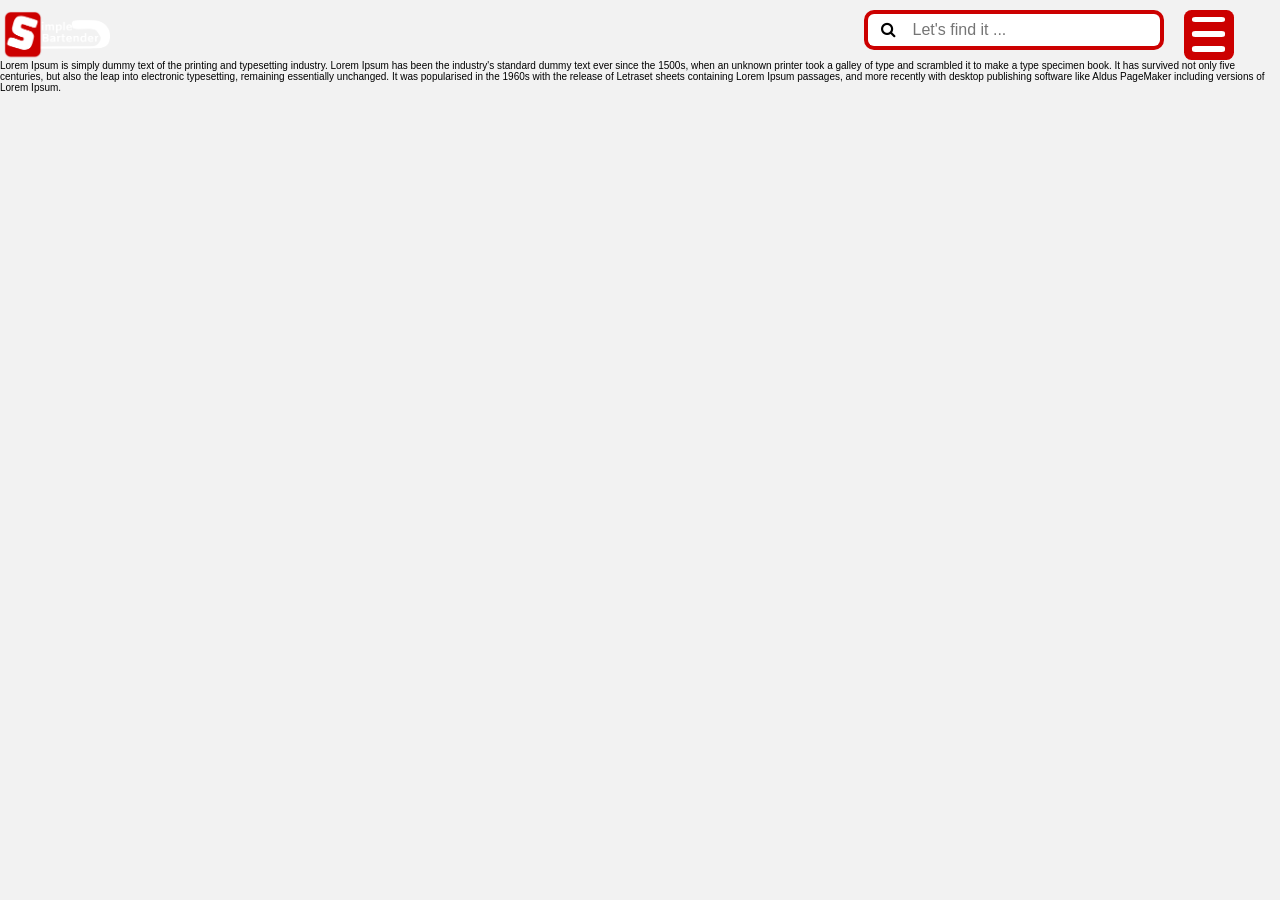
<file: components/main-navigation/main-navigation.html>
<!DOCTYPE html>
<html lang="en">
<head>
    <meta charset="UTF-8">
    <meta http-equiv="X-UA-Compatible" content="IE=edge">
    <meta name="viewport" content="width=device-width, initial-scale=1.0">
    <meta name="author" content="MalachiBeeram, as commissioned by the SM youad group">
    <title>Document</title>

    <link rel="stylesheet" href="https://cdnjs.cloudflare.com/ajax/libs/font-awesome/4.7.0/css/font-awesome.min.css">
    <link rel="preconnect" href="https://fonts.googleapis.com">
    <link rel="preconnect" href="https://fonts.gstatic.com" crossorigin>
    <link href="https://fonts.googleapis.com/css2?family=Poppins:wght@800&display=swap" rel="stylesheet">
    <link href="https://fonts.googleapis.com/css2?family=Amiko:wght@400;600&display=swap" rel="stylesheet">
    <link rel="stylesheet" href="css/main-navigation.css">
    
</head>
<body>
    <header class="header-wrapper">
        <!-- Str Main Navigation -->
        <nav class="prim-nav-container">
            <div class="prim-nav-logo prim-nav-part">
                <a class="prim-nav-logo-link" href="#">
                    <img 
                        src="./assets/img/png/logo-small-nav-bar-light-red-cc0000ff.png" 
                        alt="The Simple Bartender logo red-cc0000ff"
                        class="prim-nav-logo-link-img"> 
                </a>
            </div>
            <div class="prim-nav-search prim-nav-part prim-nav-right">
                <form action="" class="nav-search-bar">
                  <button type="submit" class="nav-search-bar-part nav-search-bar-btn">
                     <i class="fa fa-search" ></i>
                  </button>
                   <input 
                          name="searchquery"
                          type="search" 
                          class="nav-search-bar-part nav-search-bar-input" 
                          placeholder="Let's find it ... "
                          pattern=".*\S.*" 
                          required>
                </form>
             </div>
            <div class="prim-nav-actual prim-nav-part">
                <!-- ghost -->
                <ul class="prim-nav-list">
                    <!-- Quick Tools -->
                    <li class="prim-nav-list-item">
                        <button class="prim-nav-btn">
                            <div class="btn-summary">
                                <p class="btn-summary-txt">
                                    Quick Tools 
                                </p>
                            </div>
                            <i class="fa fa-caret-down"></i>
                            <div class="btn-detail">
                                <p class="btn-detail-txt">
                                    It's 5pm here and now.
                                </p>
                            </div>
                        </button>
                        <ul class="prim-nav-sub-list">
                            <li class="prim-nav-sub-list-item">
                                <a href="#" class="prim-nav-link">
                                    <div class="list-item-summary">
                                        <p class="list-item-summary-txt">
                                            Pick A Drink 4 Me
                                        </p>
                                    </div>
                                    <div class="list-item-detail">
                                        <p class="list-item-detail-txt"> </p>
                                    </div>
                                </a> 
                            </li>
                            <li class="prim-nav-sub-list-item">
                                <a href="#" class="prim-nav-link">
                                    <div class="list-item-summary">
                                        <p class="list-item-summary-txt">
                                            What Can I Make Now
                                        </p>
                                    </div>
                                    <div class="list-item-detail">
                                        <p class="list-item-detail-txt"> </p>
                                    </div>
                                </a>
                            </li>
                            <li class="prim-nav-sub-list-item">
                                <a href="#" class="prim-nav-link">
                                    <div class="list-item-summary">
                                        <p class="list-item-summary-txt">
                                            Search A Drink
                                        </p>
                                    </div>
                                    <div class="list-item-detail">
                                        <p class="list-item-detail-txt"> </p>
                                    </div>
                                </a> 
                            </li>
                            <li class="prim-nav-sub-list-item">
                                <a href="#" class="prim-nav-link">
                                    <div class="list-item-summary">
                                        <p class="list-item-summary-txt">
                                            Non-Alcoholic drinks
                                        </p>
                                    </div>
                                    <div class="list-item-detail">
                                        <p class="list-item-detail-txt"> </p>
                                    </div>
                                </a>
                            </li>
                        </ul>        
                    </li>
                    <!-- How to be Safer -->
                    <li class="prim-nav-list-item">
                        <button class="prim-nav-btn" >
                            <div class="btn-summary">
                                <p class="btn-summary-txt">
                                    How to be Safer  
                                </p>
                            </div>
                            <i class="fa fa-caret-down"></i>
                            <div class="btn-detail">
                                <p class="btn-detail-txt">
                                    A Good Time is Safe and Responsible
                                </p>
                            </div>
                        </button>
                        <ul class="prim-nav-sub-list">
                            <li class="prim-nav-sub-list-item">
                                <a href="#" class="prim-nav-link">
                                    <div class="list-item-summary">
                                        <p class="list-item-summary-txt">
                                            Before drinking
                                        </p>
                                    </div>
                                    <div class="list-item-detail">
                                        <p class="list-item-detail-txt"> </p>
                                    </div>
                                </a>
                            </li>
                            <li class="prim-nav-sub-list-item">
                                <a href="#" class="prim-nav-link">
                                    <div class="list-item-summary">
                                        <p class="list-item-summary-txt">
                                            While drinking
                                        </p>
                                    </div>
                                    <div class="list-item-detail">
                                        <p class="list-item-detail-txt"> </p>
                                    </div>
                                </a> 
                            </li>
                            <li class="prim-nav-sub-list-item">
                                <a href="#" class="prim-nav-link">
                                    <div class="list-item-summary">
                                        <p class="list-item-summary-txt">
                                            Best Practices
                                        </p>
                                    </div>
                                    <div class="list-item-detail">
                                        <p class="list-item-detail-txt"> </p>
                                    </div>
                                </a> 
                            </li>
                            <li class="prim-nav-sub-list-item">
                                <a href="#" class="prim-nav-link">
                                    <div class="list-item-summary">
                                        <p class="list-item-summary-txt">
                                            Water and H2O
                                        </p>
                                    </div>
                                    <div class="list-item-detail">
                                        <p class="list-item-detail-txt"> </p>
                                    </div>
                                </a>
                            </li>
                            <li class="prim-nav-sub-list-item">
                                <a href="#" class="prim-nav-link">
                                    <div class="list-item-summary">
                                        <p class="list-item-summary-txt">
                                            Anti Drive Protocols
                                        </p>
                                    </div>
                                    <div class="list-item-detail">
                                        <p class="list-item-detail-txt"> </p>
                                    </div>
                                </a> 
                            </li>
                            <li class="prim-nav-sub-list-item">
                                <a href="#" class="prim-nav-link">
                                    <div class="list-item-summary">
                                        <p class="list-item-summary-txt">
                                            No drink Unattended
                                        </p>
                                    </div>
                                    <div class="list-item-detail">
                                        <p class="list-item-detail-txt"> </p>
                                    </div>
                                </a>
                            </li>
                            <li class="prim-nav-sub-list-item">
                                <a href="#" class="prim-nav-link">
                                    <div class="list-item-summary">
                                        <p class="list-item-summary-txt">
                                            After drinking
                                        </p>
                                    </div>
                                    <div class="list-item-detail">
                                        <p class="list-item-detail-txt"> </p>
                                    </div>
                                </a>  
                            </li>
                            <li class="prim-nav-sub-list-item">
                                <a href="#" class="prim-nav-link">
                                    <div class="list-item-summary">
                                        <p class="list-item-summary-txt">
                                            Non-Alcoholic drinks
                                        </p>
                                    </div>
                                    <div class="list-item-detail">
                                        <p class="list-item-detail-txt"> </p>
                                    </div>
                                </a>  
                            </li>
                        </ul>
                    </li>
                    <!-- Games and Challenges -->
                    <li class="prim-nav-list-item">
                        <button class="prim-nav-btn">
                            <div class="btn-summary">
                                <p class="btn-summary-txt">
                                    Games & Challenges  
                                </p>
                            </div>
                            <i class="fa fa-caret-down"></i>
                            <div class="btn-detail">
                                <p class="btn-detail-txt">
                                    Let's Get the fun started
                                </p>
                            </div>
                        </button>
                        <ul class="prim-nav-sub-list">
                            <li class="prim-nav-sub-list-item">
                                <a href="#" class="prim-nav-link">
                                    <div class="list-item-summary">
                                        <p class="list-item-summary-txt">
                                            Party Games
                                        </p>
                                    </div>
                                    <div class="list-item-detail">
                                        <p class="list-item-detail-txt">
                                            Popular Games, Random Game, New Games
                                        </p>
                                    </div>
                                </a>
                            </li>
                            <li class="prim-nav-sub-list-item">
                                <a href="#" class="prim-nav-link">
                                    <div class="list-item-summary">
                                        <p class="list-item-summary-txt">
                                            Drinking Challenges
                                        </p>
                                    </div>
                                    <div class="list-item-detail">
                                        <p class="list-item-detail-txt">
                                            Popular Challenges, Random Challenges, New Challenges
                                        </p>
                                    </div>
                                </a>  
                            </li>
                        </ul>
                    </li>
                    <!-- Cocktails -->
                    <li class="prim-nav-list-item">
                        <button class="prim-nav-btn">
                            <div class="btn-summary">
                                <p class="btn-summary-txt">
                                    Cocktails  
                                </p>
                            </div>
                            <i class="fa fa-caret-down"></i>
                            <div class="btn-detail">
                                <p class="btn-detail-txt">
                                    Let's Get You a Mixed Drink
                                </p>
                            </div>
                        </button>
                        <ul class="prim-nav-sub-list">
                            <li class="prim-nav-sub-list-item">
                                <a href="#" class="prim-nav-link">
                                    <div class="list-item-summary">
                                        <p class="list-item-summary-txt">
                                            Popular Cocktails
                                        </p>
                                    </div>
                                    <div class="list-item-detail">
                                        <p class="list-item-detail-txt">
                                            Let's get you a Mixed drink 2
                                        </p>
                                    </div>
                                </a>
                            </li>
                            <li class="prim-nav-sub-list-item">
                                <a href="#" class="prim-nav-link">
                                    <div class="list-item-summary">
                                        <p class="list-item-summary-txt">
                                            Cocktails Datebase
                                        </p>
                                    </div>
                                    <div class="list-item-detail">
                                        <p class="list-item-detail-txt">
                                            Let's show you a Mixed drink
                                        </p>
                                    </div>
                                </a>
                            </li>
                            <li class="prim-nav-sub-list-item">
                                <a href="#" class="prim-nav-link">
                                    <div class="list-item-summary">
                                        <p class="list-item-summary-txt">
                                            Cocktails Search
                                        </p>
                                    </div>
                                    <div class="list-item-detail">
                                        <p class="list-item-detail-txt">
                                            Let's find you a Mixed drink
                                        </p>
                                    </div>
                                </a>
                            </li>
                        </ul>  
                    </li>
                    <!-- Liquor and Spirits -->
                    <li class="prim-nav-list-item">
                        <button class="prim-nav-btn">
                            <div class="btn-summary">
                                <p class="btn-summary-txt">
                                    Liquor & Spirits  
                                </p>
                            </div>
                            <i class="fa fa-caret-down"></i>
                            <div class="btn-detail">
                                <p class="btn-detail-txt">
                                    Hmmm, What to Add Here ...
                                </p>
                            </div>
                        </button>
                        <ul class="prim-nav-sub-list">
                            <li class="prim-nav-sub-list-item">
                                <a href="#" class="prim-nav-link">
                                    <div class="list-item-summary">
                                        <p class="list-item-summary-txt">
                                            Vodka
                                        </p>
                                    </div>
                                    <div class="list-item-detail">
                                        <p class="list-item-detail-txt">
                                            Clear,Colourless and Unforgiving
                                        </p>
                                    </div>
                                </a>
                            </li>
                            <li class="prim-nav-sub-list-item">
                                <a href="#" class="prim-nav-link">
                                    <div class="list-item-summary">
                                        <p class="list-item-summary-txt">
                                            Tequila
                                        </p>
                                    </div>
                                    <div class="list-item-detail">
                                        <p class="list-item-detail-txt">
                                            It's a Party, Mexico's national liquor!
                                        </p>
                                    </div>
                                </a>
                            </li>
                            <li class="prim-nav-sub-list-item">
                                <a href="#" class="prim-nav-link">
                                    <div class="list-item-summary">
                                        <p class="list-item-summary-txt">
                                            100% Grain [Ex:Everclear]
                                        </p>
                                    </div>
                                    <div class="list-item-detail">
                                        <p class="list-item-detail-txt">
                                            Adjective: god-forsaken - lacking any merit or attraction; dismal.
                                        </p>
                                    </div>
                                </a>
                            </li>
                            <li class="prim-nav-sub-list-item">
                                <a href="#" class="prim-nav-link">
                                    <div class="list-item-summary">
                                        <p class="list-item-summary-txt">
                                            Bourbon
                                        </p>
                                    </div>
                                    <div class="list-item-detail">
                                        <p class="list-item-detail-txt">
                                            It's not bourbon unless it's made in the state of Kentucky
                                        </p>
                                    </div>
                                </a>
                            </li>
                            <li class="prim-nav-sub-list-item">
                                <a href="#" class="prim-nav-link">
                                    <div class="list-item-summary">
                                        <p class="list-item-summary-txt">
                                            Whisky
                                        </p>
                                    </div>
                                    <div class="list-item-detail">
                                        <p class="list-item-detail-txt">
                                            Typically aged in a Wooden Barrel
                                        </p>
                                    </div>
                                </a>
                            </li>
                            <li class="prim-nav-sub-list-item">
                                <a href="#" class="prim-nav-link">
                                    <div class="list-item-summary">
                                        <p class="list-item-summary-txt">
                                            Rum
                                        </p>
                                    </div>
                                    <div class="list-item-detail">
                                        <p class="list-item-detail-txt">
                                            From the Caribbean and the Equator
                                        </p>
                                    </div>
                                </a>
                            </li>
                            <li class="prim-nav-sub-list-item">
                                <a href="#" class="prim-nav-link">
                                    <div class="list-item-summary">
                                        <p class="list-item-summary-txt">
                                            Gin
                                        </p>
                                    </div>
                                    <div class="list-item-detail">
                                        <p class="list-item-detail-txt">
                                            Dry with a noticeable pine flavor, think tree Alcohol
                                        </p>
                                    </div>
                                </a>
                            </li>
                            <li class="prim-nav-sub-list-item">
                                <a href="#" class="prim-nav-link">
                                    <div class="list-item-summary">
                                        <p class="list-item-summary-txt">
                                            Wine
                                        </p>
                                    </div>
                                    <div class="list-item-detail">
                                        <p class="list-item-detail-txt">
                                            From "<i>Chardonnay</i>" to "<i>Box Wine</i>"
                                        </p>
                                    </div>
                                </a>
                            </li>
                            <li class="prim-nav-sub-list-item">
                                <a href="#" class="prim-nav-link">
                                    <div class="list-item-summary">
                                        <p class="list-item-summary-txt">
                                            Brandy and cognac
                                        </p>
                                    </div>
                                    <div class="list-item-detail">
                                        <p class="list-item-detail-txt">
                                            Cognac is just one type of Brandy
                                        </p>
                                    </div>
                                </a>
                            </li>
                        </ul>
                    </li>
                    <!-- Beer,Seltzer and Other -->
                    <li class="prim-nav-list-item">
                        <button class="prim-nav-btn">
                            <div class="btn-summary">
                                <p class="btn-summary-txt">
                                    Beer, Seltzer, & More
                                </p>
                            </div>
                            <i class="fa fa-caret-down"></i>
                            <div class="btn-detail">
                                <p class="btn-detail-txt">
                                    Canned Carbonated Excellence
                                </p>
                            </div>
                        </button>
                        <ul class="prim-nav-sub-list">
                            <li class="prim-nav-sub-list-item">
                                <a href="#" class="prim-nav-link">
                                    <div class="list-item-summary">
                                        <p class="list-item-summary-txt">
                                            Beer Home
                                        </p>
                                    </div>
                                    <div class="list-item-detail">
                                        <p class="list-item-detail-txt">
                                            From "<i>Naturdays</i>" to "<i>Yuengling</i>" to "<i>Bud Light</i>"
                                        </p>
                                    </div>
                                </a>
                            </li>
                            <li class="prim-nav-sub-list-item">
                                <a href="#" class="prim-nav-link">
                                    <div class="list-item-summary">
                                        <p class="list-item-summary-txt">
                                            Hard Seltzers
                                        </p>
                                    </div>
                                    <div class="list-item-detail">
                                        <p class="list-item-detail-txt">
                                            From "<i>White Claw</i>" to "<i>Truly</i>"
                                        </p>
                                    </div>
                                </a>
                            </li>
                            <li class="prim-nav-sub-list-item">
                                <a href="#" class="prim-nav-link">
                                    <div class="list-item-summary">
                                        <p class="list-item-summary-txt">
                                            Cans and Glass bottles
                                        </p>
                                    </div>
                                    <div class="list-item-detail">
                                        <p class="list-item-detail-txt">
                                            From "<i>Four Loko</i>" to "<i>Seagram's Escapes</i>"
                                        </p>
                                    </div>
                                </a>
                            </li>
                        </ul>  
                    </li>
                    <!-- Simple Bartending -->
                    <li class="prim-nav-list-item">
                        <button class="prim-nav-btn">
                            <div class="btn-summary">
                                <p class="btn-summary-txt">
                                    Simple Bartending  
                                </p>
                            </div>
                            <i class="fa fa-caret-down"></i>
                            <div class="btn-detail">
                                <p class="btn-detail-txt">
                                    Adding to the drinking experience
                                </p>
                            </div>
                        </button>
                        <ul class="prim-nav-sub-list sub-list-left-flip">
                            <li class="prim-nav-sub-list-item">
                                <a href="#" class="prim-nav-link">
                                    <div class="list-item-summary">
                                        <p class="list-item-summary-txt">
                                            Simple Set-up
                                        </p>
                                    </div>
                                    <div class="list-item-detail">
                                        <p class="list-item-detail-txt">
                                            Quick guide to setting up a quick <i>"bar"</i>
                                        </p>
                                    </div>
                                </a>
                            </li>
                            <li class="prim-nav-sub-list-item">
                                <a href="#" class="prim-nav-link">
                                    <div class="list-item-summary">
                                        <p class="list-item-summary-txt">
                                            Simple Techniques
                                        </p>
                                    </div>
                                    <div class="list-item-detail">
                                        <p class="list-item-detail-txt">
                                            Quick guide to setting up a quick <i>"bar"</i>
                                        </p>
                                    </div>
                                </a>
                            </li>
                            <li class="prim-nav-sub-list-item">
                                <a href="#" class="prim-nav-link">
                                    <div class="list-item-summary">
                                        <p class="list-item-summary-txt">
                                            Simple Gear and Equipment
                                        </p>
                                    </div>
                                    <div class="list-item-detail">
                                        <p class="list-item-detail-txt">
                                            See the bare minimum of what you'll need for a simple bar
                                        </p>
                                    </div>
                                </a>
                            </li>
                            <li class="prim-nav-sub-list-item">
                                <a href="#" class="prim-nav-link">
                                    <div class="list-item-summary">
                                        <p class="list-item-summary-txt">
                                            Fruits and Garnish
                                        </p>
                                    </div>
                                    <div class="list-item-detail">
                                        <p class="list-item-detail-txt">
                                            Try adding something to make your drink <i>"Different"</i>
                                        </p>
                                    </div>
                                </a>
                            </li>
                            <li class="prim-nav-sub-list-item">
                                <a href="#" class="prim-nav-link">
                                    <div class="list-item-summary">
                                        <p class="list-item-summary-txt">
                                            Interactive BarBack Map
                                        </p>
                                    </div>
                                    <div class="list-item-detail">
                                        <p class="list-item-detail-txt">
                                            To allow you to get familiar with the basics of behind your own simple bar or a real the bar. 
                                        </p>
                                    </div>
                                </a>
                            </li>
                        </ul> 
                    </li>
                    <!-- Miscellaneous/Other -->
                    <li class="prim-nav-list-item">
                        <button class="prim-nav-btn">
                            <div class="btn-summary">
                                <p class="btn-summary-txt">
                                    Other Stuff
                                </p>
                            </div>
                            <i class="fa fa-caret-down"></i>
                            <div class="btn-detail">
                                <p class="btn-detail-txt">
                                    Contact Page, About Page and More
                                </p>
                            </div>
                        </button>
                        <ul class="prim-nav-sub-list sub-list-left-flip">
                            <li class="prim-nav-sub-list-item">
                                <a href="#" class="prim-nav-link">
                                    <div class="list-item-summary">
                                        <p class="list-item-summary-txt">
                                            Contact
                                        </p>
                                    </div>
                                    <div class="list-item-detail">
                                        <p class="list-item-detail-txt">
                                            Basic Contact information, and coffee information
                                        </p>
                                    </div>
                                </a>
                            </li>
                            <li class="prim-nav-sub-list-item">
                                <a href="#" class="prim-nav-link">
                                    <div class="list-item-summary">
                                        <p class="list-item-summary-txt">
                                            About
                                        </p>
                                    </div>
                                    <div class="list-item-detail">
                                        <p class="list-item-detail-txt">
                                            Find out Some information about this site and it's purpose.
                                        </p>
                                    </div>
                                </a>
                            </li>
                            <li class="prim-nav-sub-list-item">
                                <a href="#" class="prim-nav-link">
                                    <div class="list-item-summary">
                                        <p class="list-item-summary-txt">
                                            Submit Bug Report or Feedback
                                        </p>
                                    </div>
                                    <div class="list-item-detail">
                                        <p class="list-item-detail-txt">
                                            Let me know if you find an issue or have feedback.
                                        </p>
                                    </div>
                                </a>
                            </li>
                        </ul> 
                    </li>
                </ul>
            </div>
            <div class="prim-nav-meun prim-nav-part prim-nav-right" 
                onclick="meunicon_activation(this.parentElement)">
                <div class="meun-icon-box">
                    <div class="meun-icon-line-1"></div>
                    <div class="meun-icon-line-2"></div>
                    <div class="meun-icon-line-3"></div>
                </div>
            </div>
        </nav>
        <!-- End Main Navigation -->
    </header>    

    Lorem Ipsum is simply dummy text of the printing and typesetting industry. Lorem Ipsum has 
    been the industry's standard dummy text ever since the 1500s, when an unknown printer took a 
    galley of type and scrambled it to make a type specimen book. It has survived not only five 
    centuries, but also the leap into electronic typesetting, remaining essentially unchanged. 
    It was popularised in the 1960s with the release of Letraset sheets containing Lorem Ipsum passages, 
    and more recently with desktop publishing software like Aldus PageMaker including versions of Lorem Ipsum.
    
</body>
<script src="js/main-navigation.js"></script>
</html>
</file>
<file: components/main-navigation/css/main-navigation.css>
/* https://fonts.google.com/ */


* {
  margin: 0;
  padding: 0;
  font-size: 10px;
  border: 0;
  box-sizing: border-box;
}

body{
  background: #f2f2f2;
  font-family: 'Open Sans', sans-serif;
  font-size: 1.rem;
}
ul{
  list-style: none;
}
/* **************************/
/* Layout                   */
/* **************************/
.prim-nav-container{
  display: grid;
  width: 100%;
  /* max-width: 100%; */
  grid-template-columns: 3fr 5fr 2fr 1fr;
  padding-left:1px;
  padding-right:1px;
  margin-left: 1px;
  margin-right: 1px;
}@media screen and (max-width: 550px) {
  .prim-nav-container{
    grid-template-columns: minmax(48%, 1fr) 0fr 0fr minmax(50%, 1fr);
  }
}
  .prim-nav-right{
    margin: 1rem;
    margin-bottom: 0;
    padding:0;
  }
  .prim-nav-logo{
    order: 0;
    grid-column: 1 / 2;
    height: 5rem; /* hard code: 50px */
    width: auto;
    margin-top: 1rem;
  }@media screen and (max-width: 550px) {
    .prim-nav-logo{
      height: 7rem; /* hard code: 75px */
      width: auto;
    }
  }
    .prim-nav-logo-link{}
      .prim-nav-logo-link-img{
          width: auto;
          height: 100%;
      }
  .prim-nav-meun{
    order:2;
    grid-column: 4 / 5;
    width: 5rem; /* hard code: 50px */
    height: 5rem; /* hard code: 50px */
    float: right;
  }@media screen and (max-width: 550px) {
    .prim-nav-meun{
      margin-left: 40%;
      width: 7rem; /* hard code: 75px */
      height: 7rem; /* hard code: 75px */
    }
  }
    .meun-icon-box {
      width: 100%;
      height: 100%;
      padding: 13%;
      background-color: #cc0000ff;
      border-radius: 15%/15%;
      transition: 0.3s ease-out;
    }
    .meun-icon-box:hover,
    .meun-icon-box:active{
      background-color: #f28e1cff;
      padding: 10%;
      transition: 0.3s ease-out;
    }
    [class*="meun-icon-line-"]{
      width: 90%;
      height: 15%;
      margin: auto;
      margin-bottom:25%;
      background-color: #fff;
      border-radius: 10%/40%;
      transition: 0.4s;
      transform-origin: 0% 0%;
    }
      .meun-icon-line:last-child{
        margin-bottom: 0;
      }
      .bar-change .meun-icon-line-2 {
        transform: scaleX(0.66) rotateX(23deg);
      }
      .bar-change .meun-icon-line-3 {
        transform: scaleX(0.33) rotateX(45deg);
      }
  .prim-nav-search{
    grid-column: 3 / 4;
    order:1;
    width: 30rem; /* hard code: 300px */
    height: 4rem; /* hard code: 40px */
    float: left;
  }@media screen and (max-width: 550px) {
    .prim-nav-search{
      display: none;
    }
  }
    .nav-search-bar{
      width: 100%;
      height: 100%;
      display: flex;
    }
      .nav-search-bar-part{
        border: 0.40rem solid #cc0000ff;
        padding: 0.40rem;
        font-size: 1.60rem;
        transition: font-size 0.3s ease-out, 0.3s ease-out;
      }
      .nav-search-bar:hover .nav-search-bar-part,
      .nav-search-bar:active .nav-search-bar-part{
        border: 0.55rem solid #f28e1cff;
        padding: 0.45rem;
        font-size: 1.75rem;
      }
      .nav-search-bar-input {
        width: 85%;
        height: 100%;
        border-left: none;
        border-radius: 0 ;
        /* border-top-right-radius: 7% 30%; */
        border-top-right-radius:10px;
        /* border-bottom-right-radius: 7% 30%; */
        border-bottom-right-radius:10px;
        outline: none;
        color: black;
        transition: 0.3s ease-out;
      }
      .nav-search-bar:hover .nav-search-bar-input,
      .nav-search-bar:active .nav-search-bar-input{
        border-left: none;
      }
      .nav-search-bar-btn{
        width: 15%;
        height: 100%;
        border-right: none;
        border-radius: 0 ;
        /* border-top-left-radius: 40% 30%; */
        border-top-left-radius: 10px;
        /* border-bottom-left-radius: 40% 30%; */
        border-bottom-left-radius:10px;
        background: #fff;
        text-align: center;
        cursor: pointer;
        transition: 0.3s ease-out;
      }
      .nav-search-bar:hover .nav-search-bar-btn,
      .nav-search-bar:active .nav-search-bar-btn{
        border-right: none;
      }
  .prim-nav-actual{
      order:3;
      grid-column: 1 / 5;
      overflow: hidden;
      transition: 0.2s ease-out;
  }
    .prim-nav-list{
        display: flex;
        flex-direction: row;
        justify-content: space-around;
        position: absolute;
        width: 100%;
        transition: 0.2s ease-out;

        visibility: hidden;
        opacity: 0;
        height: 0;
    }@media screen and (max-width: 850px) {
      .prim-nav-list{
        flex-direction: column;
        position: static;
        justify-content: flex-start;
        width: 100%;
      }
    }
    .prim-nav-list:not(.nav-change){
      transition: 0.2s ease-out;
    }
    .nav-change{
      visibility:visible;
      opacity: 1;
      height: min-content;
      transition: 0.2s ease-out;
      /* transition: opacity 0.3s, visibility 0.3s; */
    }
      .prim-nav-list-item{
        display: block;
        /* flex-direction: column; */
        transform: scaleY(0);
        width: 11%;
        transition-delay: 0.s;
        transition: 0.4s;
        transform-origin: 0% 0%;
      }@media screen and (max-width: 850px) {
        .prim-nav-list-item{
          width: 100%; 
          position: relative;
          padding: 2% 2%;
          margin-top: 0.1%;
          transition: 0.3s;
          transform-origin: 0% 0%;
        }
      }
      .nav-change .prim-nav-list-item {
        display:block;
        opacity: 1;
        transform: scaleY(1);
      }
        .prim-nav-btn{
          display: grid;
          grid-template-columns: 9fr 1fr;
          grid-template-rows: 6rem 2.5rem;

          width:100%;
          height:8rem;

          background-color: #fff;
          color: #111;
          border: 0.45rem solid #cc0000ff;
          border-radius: 1rem;
          text-align: left;
          text-decoration: none;
          font: 1em sans-serif;
          margin-top: 2%;
          transition: border 0.2s ease-out;
        }@media screen and (max-width: 330px) {
          .prim-nav-btn{
            height:8.25rem;
          }
        }@media screen and (min-width: 330px) and (max-width:850px)  {
          .prim-nav-btn{
            float: left;
            display: grid;
            grid-template-rows: 3rem 2rem;
            width:100%;
            height:min-content;
            margin-top: 0 ; 
            cursor: pointer;
            text-align: left;
            transition: 0.4s;
          }
        }@media screen and (max-width: 850px) {
          .prim-nav-btn{
            grid-template-rows: 2.5rem 2rem;
            border:0 ;
            border-top: 0.8rem solid #f28e1cff;
          }
        }@media screen and (min-width:851px) and (max-width:1000px) {
          .prim-nav-btn{
            height:6rem;
            grid-template-rows: 5rem 2rem;
          }
        }
        .prim-nav-btn:hover,
        .prim-nav-btn:active{
          border: 0;
          border: 0.70rem solid #f28e1cff;
        }
        .nav-active:hover,
        .nav-active:active {
          border:0 ;
          border: 0.7rem solid #f28e1cff;
        }@media screen and (max-width: 850px) {
          .nav-active:hover,
          .nav-active:active {
            border:0 ;
            border-top: 1.2rem solid #cc0000ff;
          }
        }
          .btn-summary{
            grid-row: 1 / 2;
            grid-column: 1 / 2;
            display: flex;
          }
            .btn-summary-txt{
              font-family: 'Poppins', sans-serif;
              font-size: 1.5rem;
              padding-top:0%;
              padding-left:3%;
              transition: 0.4s;
            }@media screen and (max-width: 850px) {
              .btn-summary-txt{
                padding-top:0.5%;
                padding-left:3%;
                order: 2;
              }
              .nav-active .btn-summary-txt{
                margin-top:-1%;
                font-size: 2rem;
              }
            }@media (min-width:850px) and (max-width:1000px) {
              .btn-summary-txt{
                font-size: 1.1rem;
              }
            }
          .fa-caret-down{
            display: none;
          }@media screen and (max-width: 850px) {
            .fa-caret-down{
              grid-column: 2 / 3;
              float: right;
              font-size: 5rem;
              order: 1;
              color: #ccccccff;
              height: 1rem;
              display: block;
            }
          }
          .btn-detail {
            grid-row: 2 / 3;
            grid-column: 1 / 3;
            width: 100%;
            float: right;
            opacity: 0;
            transition: 0.6s;
            transform-origin: 0% 0%;
            transform: scaleY(0);
          }@media screen and (max-width: 850px) {
            .btn-detail{
              opacity: 1;
              transform: scaleY(1);
              width: 90%;
              display: block;
              padding-left:12%;
              transition: 0.3s;
              transition-delay: 0.3s;
              transform: scaleX(0);
            }
            .nav-change .prim-nav-list-item .btn-detail{
              transform: scaleX(1);
            }
          }
          .prim-nav-btn:hover .btn-detail:not(.no-hover){
            opacity: 1;
            transform: scaleY(1);
          }
            .btn-detail-txt{
              color: #999999ff;
              font-family: 'Poppins', sans-serif;
              font-size: 1.25rem;
              padding: 0;
              border: 0;
              padding-bottom: 1%;
              border-bottom: 0.5rem solid #f28e1cff;
              background-color:#f2f2f2;
              margin-top: 11.5%;
            }@media screen and (max-width: 330px) {
              .btn-detail-txt{
                margin-top: 0%;
                border-bottom: 0;
                border-left: 0.5rem solid #f28e1cff;
                background-color:#f2f2f2;
              }
            }@media screen and (min-width: 330px) and (max-width:850px) {
              .btn-detail-txt{
                margin-top: -1%;
                padding: 0;
                border: 0;
                padding-left: 1%;
                background-color:#f2f2f2;
                border-left: 0.5rem solid #f28e1cff;
              }
            }@media screen and (max-width: 850px) {
              .btn-detail-txt{
              }
            }@media (min-width:850px) and (max-width:1000px) {
              .btn-detail-txt{
                width: 100%;
                padding: 2%;
                padding-top: 0;
                margin-top: -7%;
                border: 0.5rem solid #f28e1cff;
                border-top: 0;
                border-radius: 0rem 0rem 1rem 1rem;
                background-color:#fff;
                font-size: 1.05rem;
              }
            }
          .prim-nav-btn:hover .btn-detail,
          .btn-detail:hover{
            display: block;
          }
            .btn-summary:hover + .btn-detail, 
            .btn-detail:hover {
                display: block;
            }
        .prim-nav-sub-list{
          max-height: 0;
          width: 220%;
          overflow: hidden;
          transition: max-height 0.2s ease-out;
        }@media screen and (max-width: 850px) {
          .prim-nav-sub-list{
            max-height: 0;
            width: 100%;
            overflow: hidden;
            transition: max-height 0.4s ease-out;
          }
        } 
        .sub-list-left-flip{
          margin-left: -105%;
        }@media screen and (max-width: 850px) {
          .sub-list-left-flip{
            margin-left: 0;
          }
        }

       
          .prim-nav-sub-list-item{
            display: flex;
            flex-direction: column;
            align-content: center;
            justify-content: center;

            width:95%;
            /* height:5rem; */
            height:fit-content;

            padding: 0.3rem;
            margin-top: 2%;
            border: 0;
            border-left: 0.6rem solid #cc0000ff;
            padding-left: 0.5rem;
            padding-right: 0.5rem;
            border-radius: 1rem;

            background-color: #fff;
            color: #111;

            text-align: left;
            text-decoration: none;
            font: 1.2em sans-serif;
            transition: border 0.4s;
          }@media screen and (max-width: 850px) {
              .prim-nav-sub-list-item{
                display: flex;
                flex-direction: column;
                align-content: center;
                justify-content: center;
                float: right;
                height:4rem;
              }
            } 
          .prim-nav-sub-list-item:hover{
            border: 0.5rem solid #f28e1cff;
            border-left: 0.75rem solid #cc0000ff;
          } 

          .sub-list-left-flip > .prim-nav-sub-list-item{
            border-left:0;
            border-right: 0.6rem solid #cc0000ff;
            text-align: right;
          }@media screen and (max-width: 850px) {
            .sub-list-left-flip > .prim-nav-sub-list-item{
              text-align: left;
              border-right:0;
              border-left: 0.6rem solid #cc0000ff;
            }
          }
          .sub-list-left-flip > .prim-nav-sub-list-item:hover,
          .sub-list-left-flip > .prim-nav-sub-list-item:active{
            border-left:0;
            border: 0.5rem solid #f28e1cff;
            border-right: 0.75rem solid #cc0000ff;
          }@media screen and (max-width: 850px) {
            .sub-list-left-flip > .prim-nav-sub-list-item:hover,
            .sub-list-left-flip > .prim-nav-sub-list-item:active{
              text-align: left;
              border-right:0;
              border: 0.5rem solid #f28e1cff;
              border-left: 0.6rem solid #cc0000ff;
            }
          }
          .prim-nav-link{
            font-size: 1rem;
            font-family: 'Poppins', sans-serif;
            text-decoration: none;
            color: #000;
          }
            .list-item-summary{

            }
              .list-item-summary-txt{
                font-size: 1.4rem;
                font-family: 'Poppins', sans-serif;
                font-weight: 800;
                text-decoration: none;
                color: #000;
              }
            .list-item-detail{

            }
              .list-item-detail-txt{
                font-size: 0.9rem;
                font-family: 'Amiko', sans-serif;
                font-weight: 600;
              }

            




/* **************************/
/* Quick Tools              */
/* **************************/
.hidden{
  visibility: hidden;
}
.none{
  display: none;
}
.transparent{
  opacity: 0;
}
.folded{
  transform: scaleY(0);
}
.pressed{
  height: 0;
}
.ghost{
  visibility: hidden;
  opacity: 0;
  height: 0;
}
</file>
